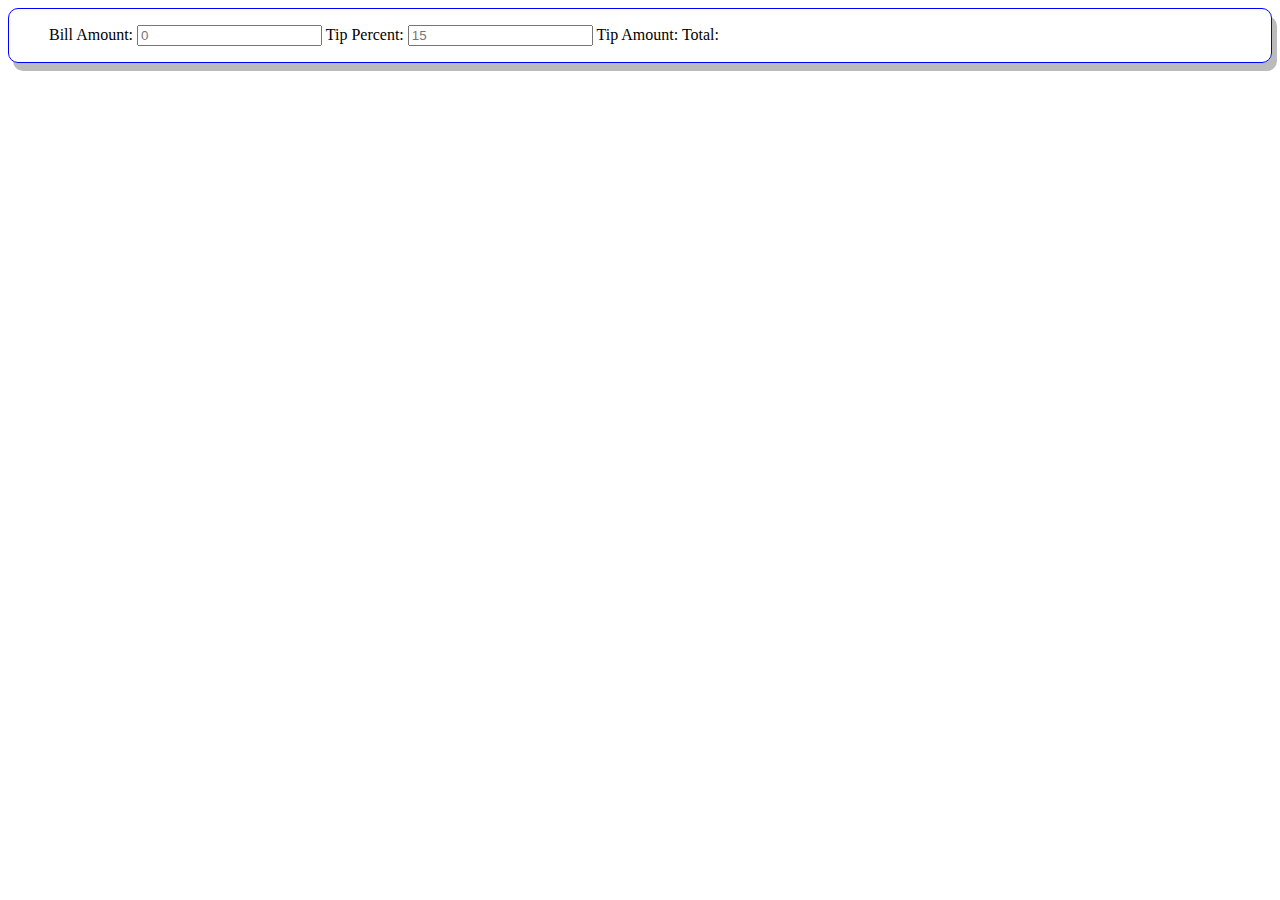
<file: index.html>
<!DOCTYPE html>

<html lang="en">
<head>
  <meta charset="utf-8">

  <title>Tip Calculator</title>

  <link rel="stylesheet" href="styles.css">
</head>

<body>
  <form id="form-calc">
    <label for="bill">Bill Amount: </label><input id="bill" class="form-input" name="bill" type="number" min="0" placeholder="0" step="any" required />
    <label for="tip">Tip Percent: </label><input type="number" id="tip" class="form-input" placeholder="15" />
    <span>Tip Amount: </span>
    <span id="tip-amount"></span>
    <span>Total: </span>
    <span id="total"></span>
  </form>
  <script type="module" src="./js/tip.js"></script>
  <script type="module" src="./js/main.js"></script>
</body>
</html>
</file>
<file: styles.css>
form {
  padding: 1em 2.5em;
  border: 1px solid blue;
  border-radius: 10px;
  box-shadow: 5px 8px #bbb;
}
</file>
